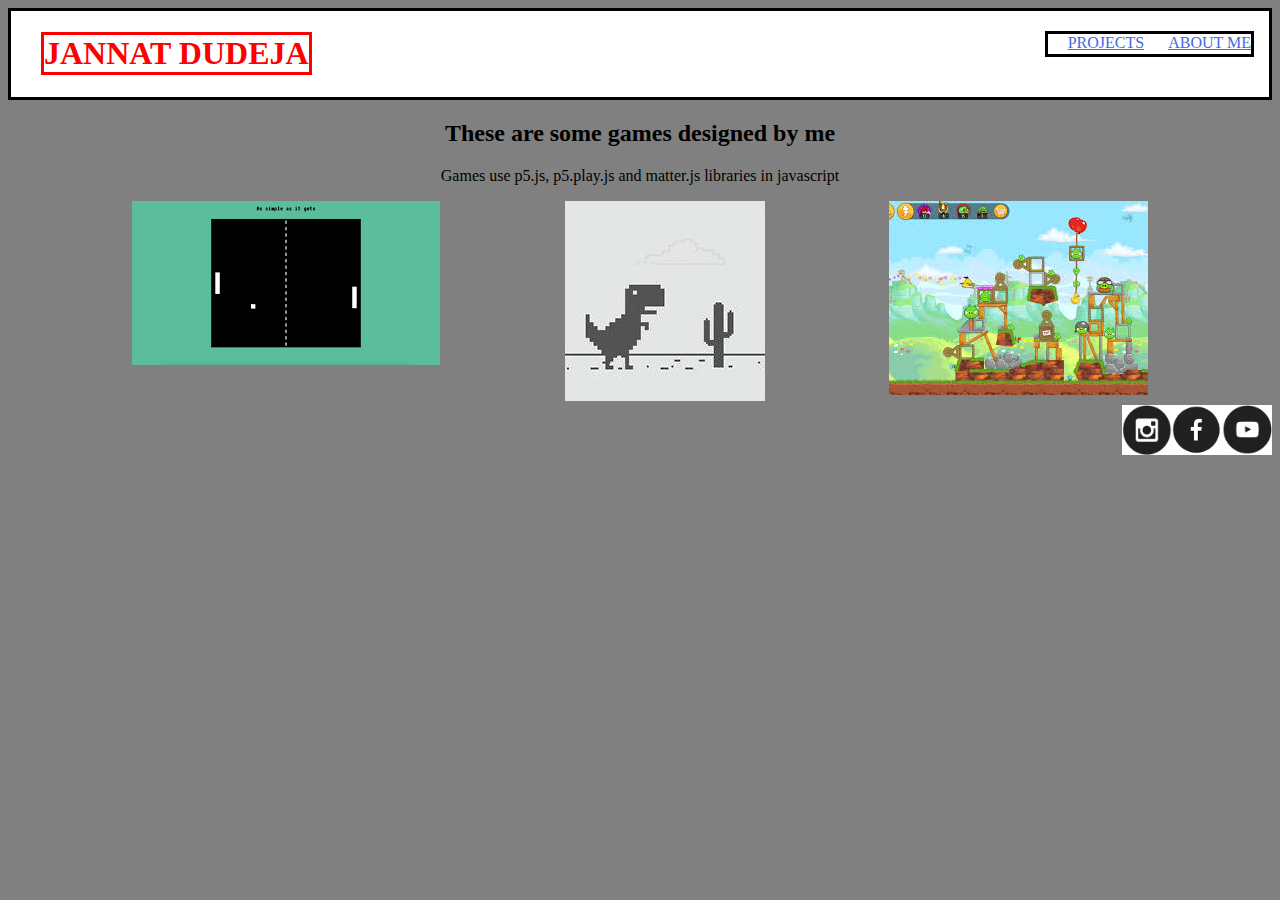
<file: index.html>
<!DOCTYPE html>
<html>
    <head>
        <title>My Portfolio Page</title>
        <link rel="styleSheet"
            type="text/css"
            href="style.css"/>
    </head>

    <body>
        <div class="header">
            <h1>JANNAT DUDEJA</h1>
            <div class="menu">
                <a href = "index.html">PROJECTS</a>
                <a href = "aboutMe.html">ABOUT ME</a>
                
            </div>
            
        </div>
        
        <h2>These are some games designed by me</h2>
        <p>Games use p5.js, p5.play.js and matter.js libraries in javascript</p>

        <div class="grid">
            <div class="item">
                <a href = "https://editor.p5js.org/whitehatjr/sketches/6_Yo9qNCf"><img src = "ping pong.png"/></a>
                <p><b>Pong</b> Game</p>
            </div>
            <div class = "item">
                <a href = "https://studio.code.org/projects/gamelab/hXH0RJYpB0IgNorIfOu34hn8nctQrU18tTqFHUruWJ8/view"><img src = "trex.png"/></a>     
                <p>Trex Game</p>
            </div>
            <div class="item">
                <a href = "https://asuvihu1812.github.io/c33/"><img src = "angry bird.png"/></a>     
                <p>AngryBird Game</p>  
        
            </div>
        </div>
            <div class="footer">
                <a href = "#"><img src = "insta.png" width = 50 height = 50/></a>
                <a href = "#"><img src = "fb.png" width = 50 height = 50/></a>
                <a href = "#"><img src = "youtube.png" width = 50 height = 50/></a>
            </div>
        
    </body>
</html>
</file>
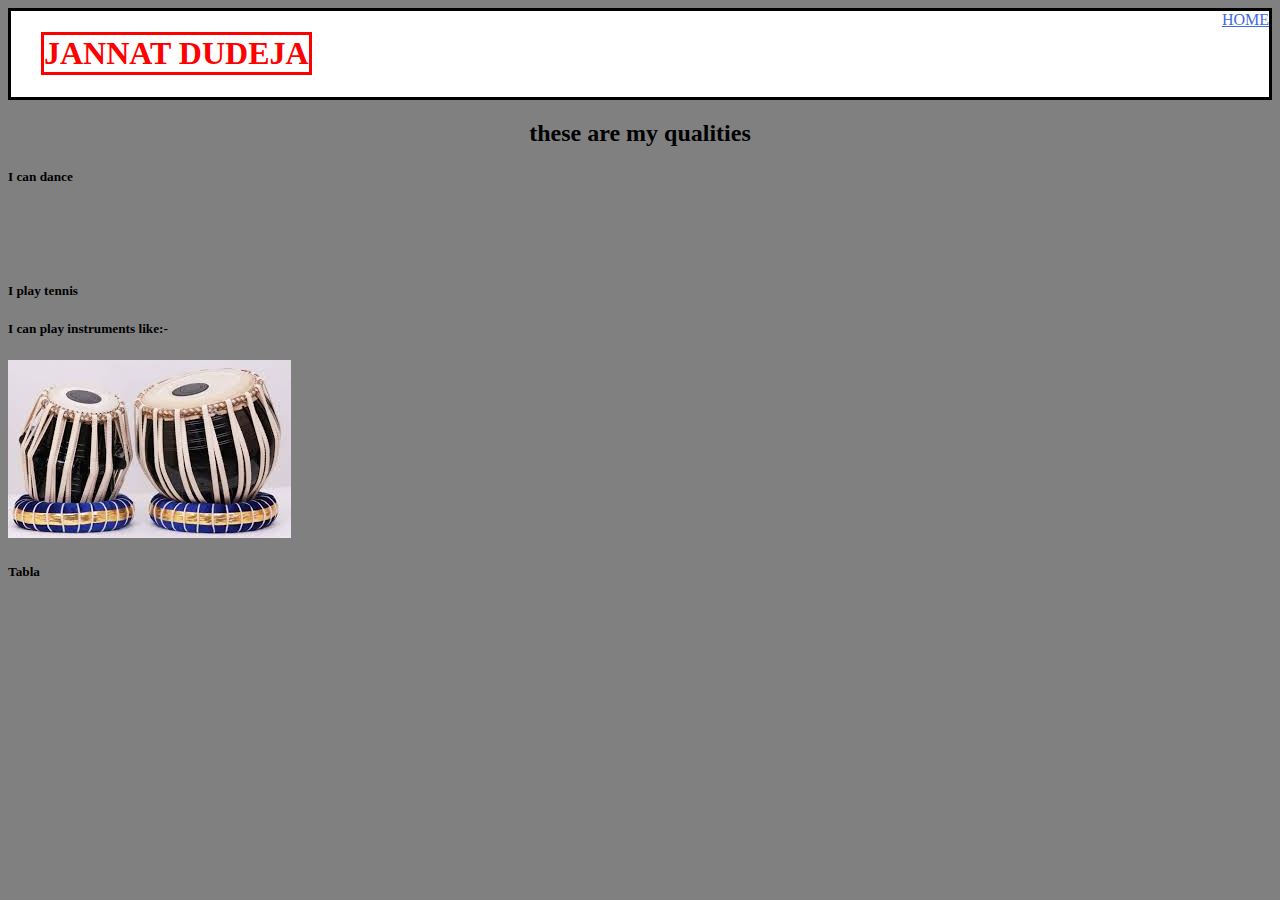
<file: aboutMe.html>
<!DOCTYPE html>
    <html>
        <head>
            <title>About Me</title>
            <link rel="styleSheet"
            type="text/css"
            href="style.css"/>  
        </head>

        <body>
            
            <div class = "header">
                <h1>JANNAT DUDEJA</h1>
                <a href = "index.html">HOME</a>
            </div>

            <h2>these are my qualities</h2>
            <h5>I can dance</h5>

                <br><br><br>

            <h5>I play tennis</h5>
            <h5>I can play instruments like:-</h5>

            <img src = "tabla.png"/></a>
            <h5>Tabla</h5>

        </body>

    </html>
</file>
<file: style.css>
h1{
    color:red;
    margin-left:30px;
    border:solid;
}
/* *{
    border:solid;
} */
.header{
    background-color:white;
    display:flex;
    justify-content:space-between;
    border:solid;
}
.menu{
    border:solid;
    margin-top:20px;
    margin-right:15px;
    margin-bottom:40px;
}
.grid{
    display:flex;
    flex-wrap:wrap;
    justify-content:space-evenly;
}
p,h2{
    text-align:center;
}
.footer{
    display:flex;
    justify-content:flex-end;
}
body{
    background-color:#808080;
}
a:link{
    color: royalblue;
}
a:visited{
    color:seagreen;
}
.menu a{
    margin-left:20px;
}
.item{
    position:relative;
}
.item p{
    position:absolute;
    top:30%;
    left:50%;
    transform:translate(-50%,-50%);
    opacity:0;
}
.item:hover p{
    opacity:1;
}
.item:hover img{
    opacity:0.33;
}
</file>
